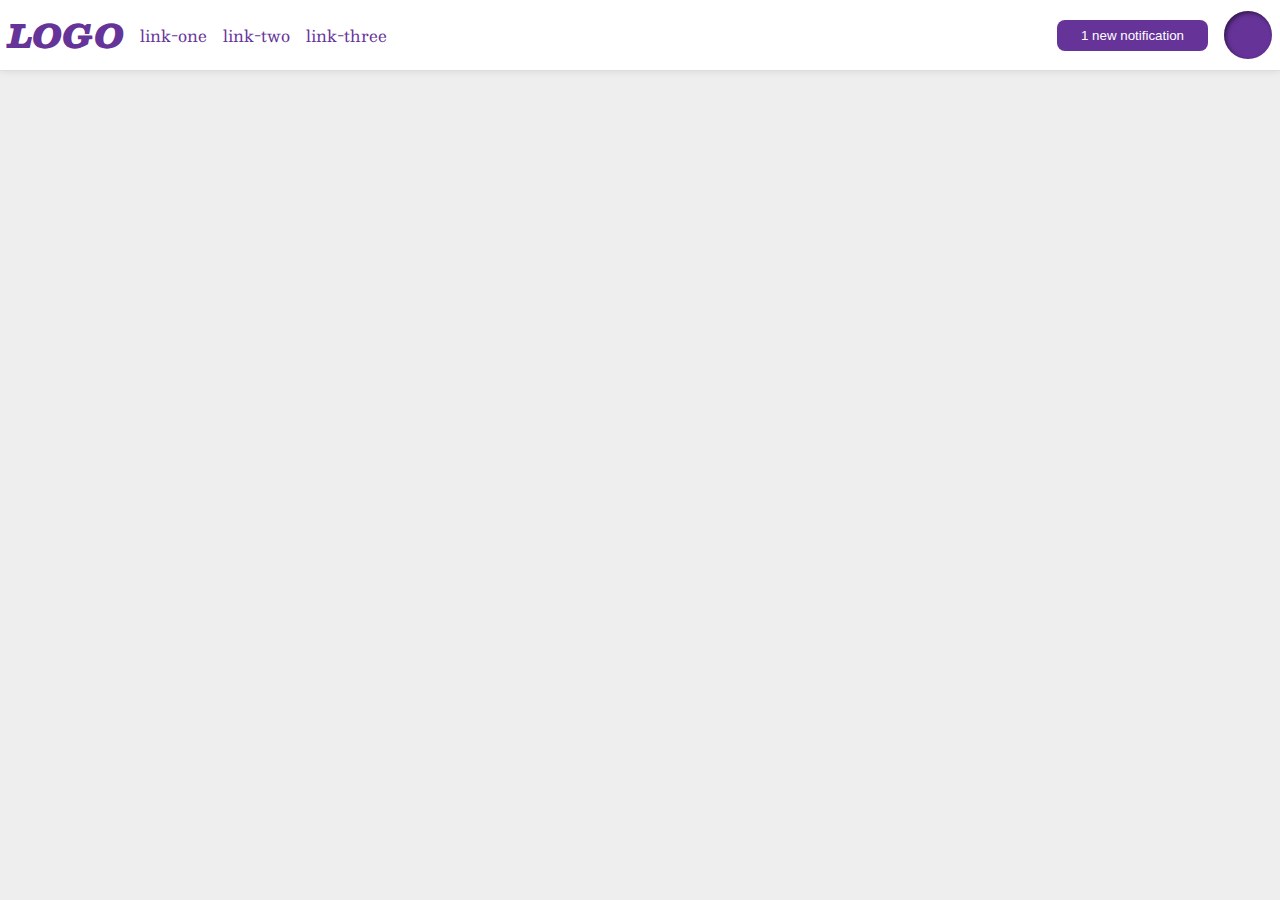
<file: flex/03-flex-header-2/index.html>
<!DOCTYPE html>
<html lang="en">
<head>
  <meta charset="UTF-8">
  <meta http-equiv="X-UA-Compatible" content="IE=edge">
  <meta name="viewport" content="width=device-width, initial-scale=1.0">
  <title>Flex Header 2</title>
  <link rel="stylesheet" href="style.css">
</head>
<body>
  <div class="header">
    <div class="left">
      <div class="logo">
        LOGO
      </div>
      <ul class="links">
        <li><a href="google.com">link-one</a></li>
        <li><a href="google.com">link-two</a></li>
        <li><a href="google.com">link-three</a></li>
      </ul>
    </div>
    <div class="right">
      <button class="notifications">
        1 new notification
      </button>
      <div class="profile-image"></div>
    </div>
  </div>
</body>
</html>
</file>
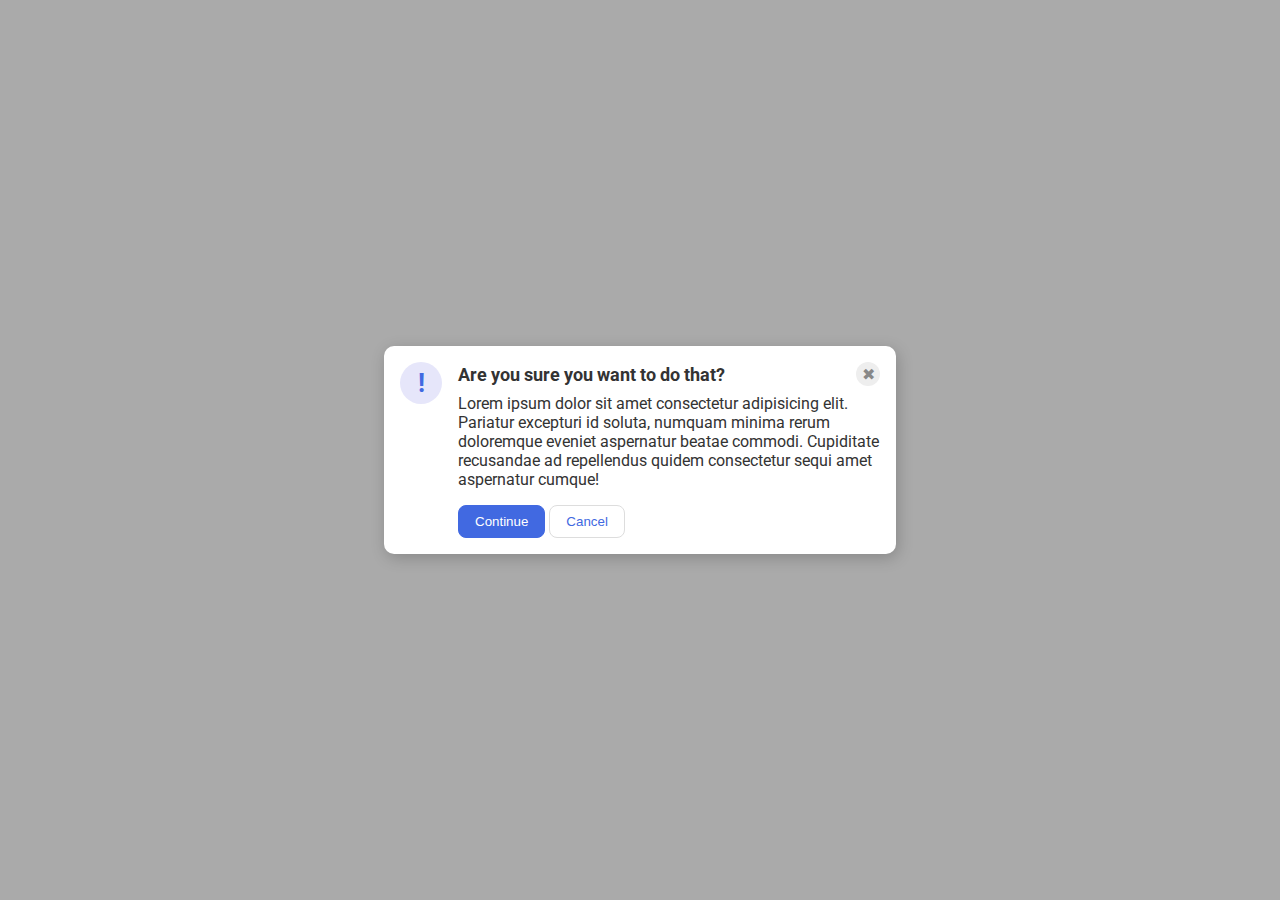
<file: flex/05-flex-modal/index.html>
<!DOCTYPE html>
<html lang="en">
<head>
  <meta charset="UTF-8">
  <meta http-equiv="X-UA-Compatible" content="IE=edge">
  <meta name="viewport" content="width=device-width, initial-scale=1.0">
  <link rel="stylesheet" href="style.css">
  <title>Modal</title>
</head>
<body>
  <div class="modal">
    <div class="icon">!</div>
    <div class="container">
      <div class="header">Are you sure you want to do that?
        <div class="close-button">✖</div>
      </div>
      <div class="text">Lorem ipsum dolor sit amet consectetur adipisicing elit. Pariatur excepturi id soluta, numquam minima rerum doloremque eveniet aspernatur beatae commodi. Cupiditate recusandae ad repellendus quidem consectetur sequi amet aspernatur cumque!</div>
      <button class="continue">Continue</button>
      <button class="cancel">Cancel</button>
    </div>
  </div>
</body>
</html>
</file>
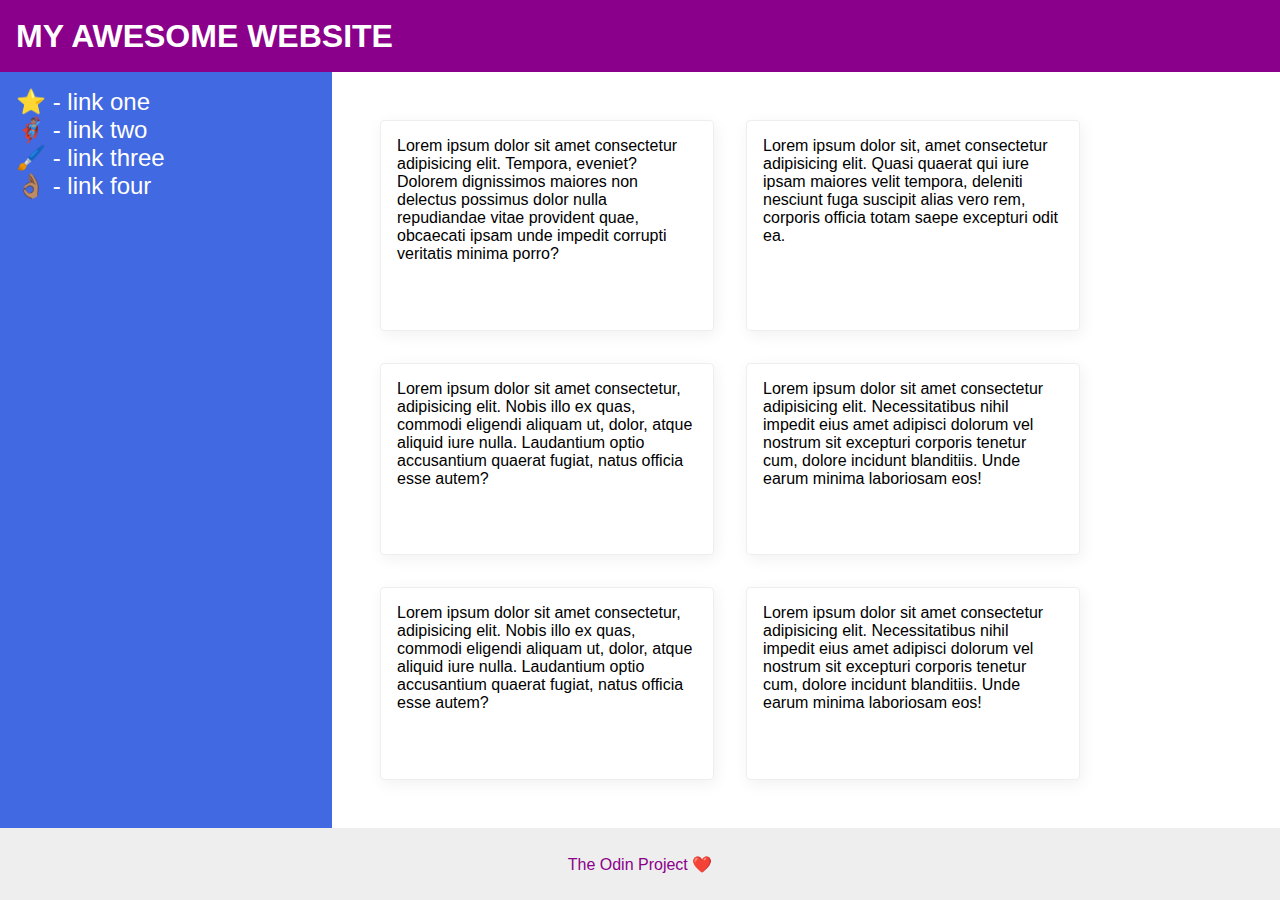
<file: flex/07-flex-layout-2/index.html>
<!DOCTYPE html>
<html lang="en">
<head>
  <meta charset="UTF-8">
  <meta http-equiv="X-UA-Compatible" content="IE=edge">
  <meta name="viewport" content="width=device-width, initial-scale=1.0">
  <title>The Holy Grail</title>
  <link rel="stylesheet" href="style.css">
</head>
<body>
  <div class="header">
    MY AWESOME WEBSITE
  </div>
  
  <div class="container">
    <div class="sidebar">
      <ul>
        <li><a href="google.com">⭐ - link one</a></li>
        <li><a href="google.com">🦸🏽‍♂️ - link two</a></li>
        <li><a href="google.com">🖌️ - link three</a></li>
        <li><a href="google.com">👌🏽 - link four</a></li>
      </ul>
    </div>
    
    <div class="content">
      <div class="card">Lorem ipsum dolor sit amet consectetur adipisicing elit. Tempora, eveniet? Dolorem dignissimos maiores
        non delectus possimus dolor nulla repudiandae vitae provident quae, obcaecati ipsam unde impedit corrupti veritatis
        minima porro?</div>
      <div class="card">Lorem ipsum dolor sit, amet consectetur adipisicing elit. Quasi quaerat qui iure ipsam maiores velit
        tempora, deleniti nesciunt fuga suscipit alias vero rem, corporis officia totam saepe excepturi odit ea.</div>
      <div class="card">Lorem ipsum dolor sit amet consectetur, adipisicing elit. Nobis illo ex quas, commodi eligendi aliquam
        ut, dolor, atque aliquid iure nulla. Laudantium optio accusantium quaerat fugiat, natus officia esse autem?</div>
      <div class="card">Lorem ipsum dolor sit amet consectetur adipisicing elit. Necessitatibus nihil impedit eius amet
        adipisci dolorum vel nostrum sit excepturi corporis tenetur cum, dolore incidunt blanditiis. Unde earum minima
        laboriosam eos!</div>
      <div class="card">Lorem ipsum dolor sit amet consectetur, adipisicing elit. Nobis illo ex quas, commodi eligendi aliquam
        ut, dolor, atque aliquid iure nulla. Laudantium optio accusantium quaerat fugiat, natus officia esse autem?</div>
      <div class="card">Lorem ipsum dolor sit amet consectetur adipisicing elit. Necessitatibus nihil impedit eius amet
        adipisci dolorum vel nostrum sit excepturi corporis tenetur cum, dolore incidunt blanditiis. Unde earum minima
        laboriosam eos!</div>
    </div>
  </div>
  
  <div class="footer">
    The Odin Project ❤️
  </div>
</body>
</html>
</file>
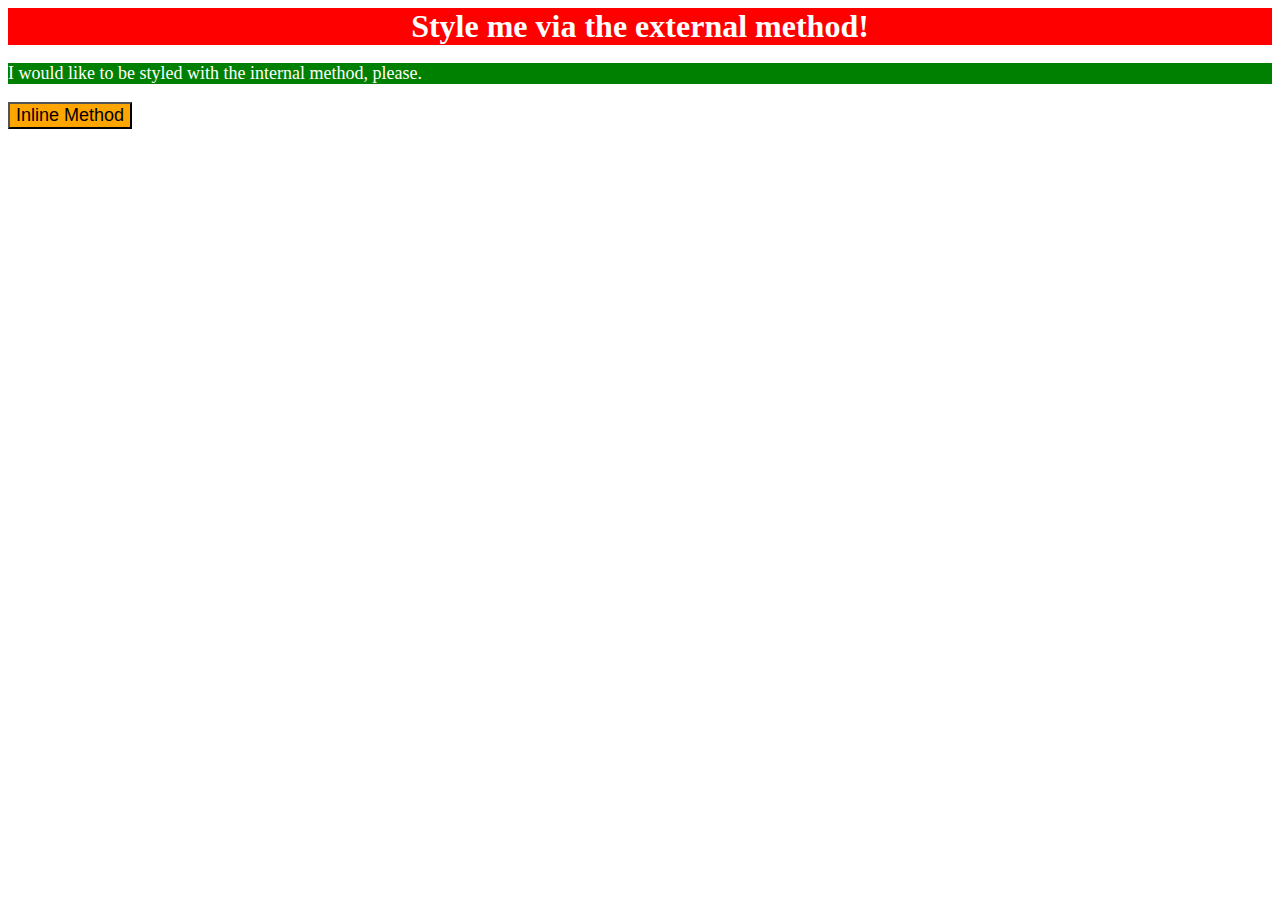
<file: foundations/01-css-methods/index.html>
<!DOCTYPE html>
<html lang="en">

<head>
  <meta charset="UTF-8">
  <meta http-equiv="X-UA-Compatible" content="IE=edge">
  <meta name="viewport" content="width=device-width, initial-scale=1.0">
  <link rel="stylesheet" href="styles.css">
  <title>Methods for Adding CSS</title>
  <style>
    p {
      background-color: green;
      color: white;
      font-size: 18px;
    }
  </style>
</head>

<body>
  <div>Style me via the external method!</div>
  <p>I would like to be styled with the internal method, please.</p>
  <button style="background-color: orange; font-size: 18px;">Inline Method</button>
</body>

</html>
</file>
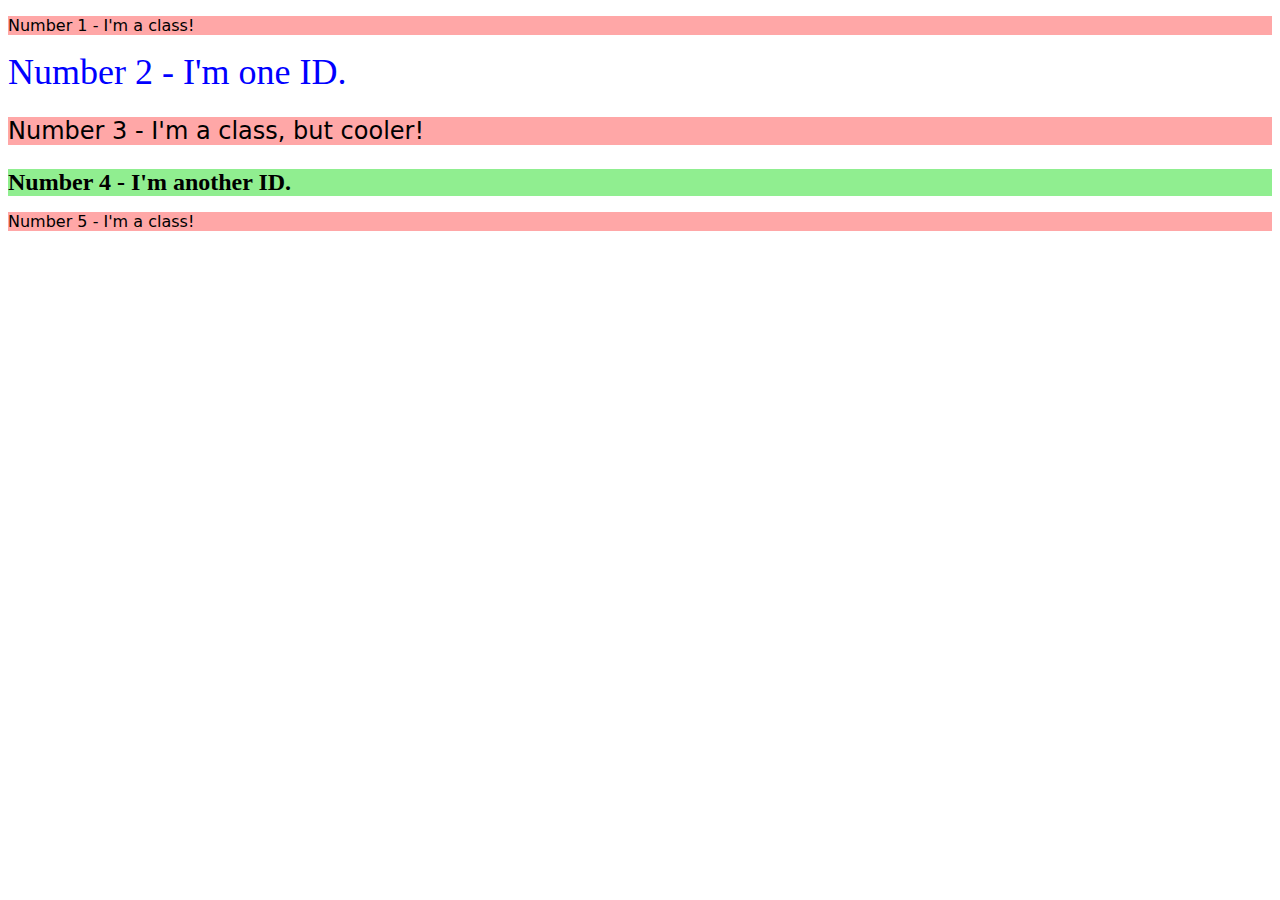
<file: foundations/02-class-id-selectors/index.html>
<!DOCTYPE html>
<html lang="en">
<head>
  <meta charset="UTF-8">
  <meta http-equiv="X-UA-Compatible" content="IE=edge">
  <meta name="viewport" content="width=device-width, initial-scale=1.0">
  <title>Class and ID Selectors</title>
  <link rel="stylesheet" href="style.css">
</head>
<body>
  <p class="odd">Number 1 - I'm a class!</p>
  <div id="two">Number 2 - I'm one ID.</div>
  <p class="odd cooler">Number 3 - I'm a class, but cooler!</p>
  <div id="four">Number 4 - I'm another ID.</div>
  <p class="odd">Number 5 - I'm a class!</p>
</body>
</html>
</file>
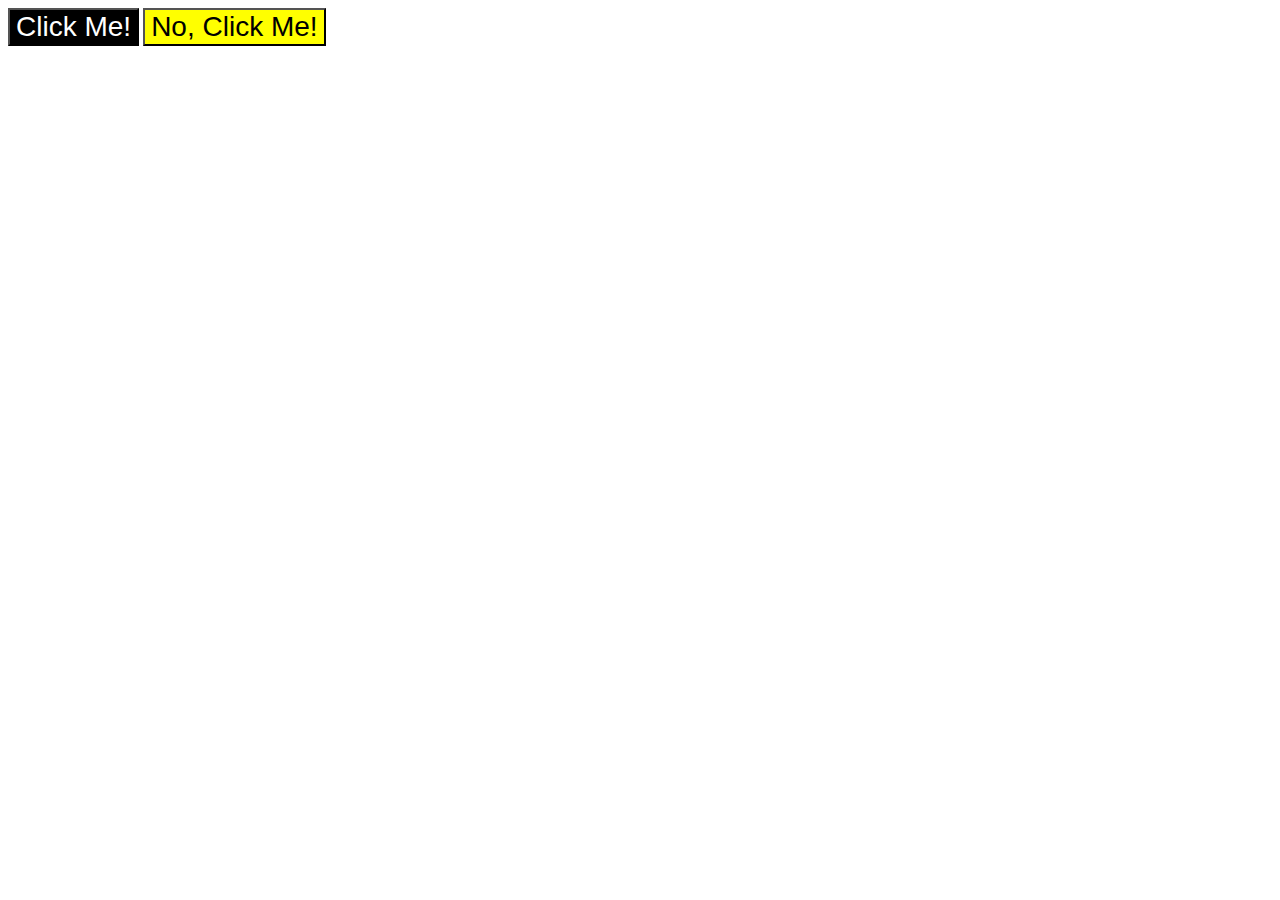
<file: foundations/03-grouping-selectors/index.html>
<!DOCTYPE html>
<html lang="en">
<head>
  <meta charset="UTF-8">
  <meta http-equiv="X-UA-Compatible" content="IE=edge">
  <meta name="viewport" content="width=device-width, initial-scale=1.0">
  <title>Grouping Selectors</title>
  <link rel="stylesheet" href="style.css">
</head>
<body>
  <button class="first">Click Me!</button>
  <button class="second">No, Click Me!</button>
</body>
</html>
</file>
<file: flex/03-flex-header-2/style.css>
/* this is some magical font-importing.  
you'll learn about it later. */
@import url('https://fonts.googleapis.com/css2?family=Besley:ital,wght@0,400;1,900&display=swap');

body {
  margin: 0;
  background: #eee;
  font-family: Besley, serif;
}

.header {
  background: white;
  border-bottom: 1px solid #ddd;
  box-shadow: 0 0 8px rgba(0,0,0,.1);
  display: flex;
  justify-content: space-between;
  padding: 8px;
  
}

.left, .right {
  display: flex;
  align-items: center;
  gap: 16px;
}

.profile-image {
  background: rebeccapurple;
  box-shadow: inset 2px 2px 4px rgba(0,0,0,.5);
  border-radius: 50%;
  width: 48px;
  height:  48px;
}

.logo {
  color: rebeccapurple;
  font-size: 32px;
  font-weight: 900;
  font-style: italic;
}

button {
  border: none;
  border-radius: 8px;
  background: rebeccapurple;
  color: white;
  padding: 8px 24px;
}

a {
  /* this removes the line under our links */
  text-decoration: none;
  color: rebeccapurple;
}

ul {
  list-style-type: none;
  display: flex;
  margin: 0;
  padding: 0;
  gap: 16px;
}
</file>
<file: flex/05-flex-modal/style.css>
@import url('https://fonts.googleapis.com/css2?family=Roboto:wght@400;700&display=swap');

html, body {
  height: 100%;
}

body {
  font-family: Roboto, sans-serif;
  margin: 0;
  background: #aaa;
  color: #333;
  /* I'll give you this one for free lol */
  display: flex;
  align-items: center;
  justify-content: center;
}

.modal {
  background: white;
  width: 480px;
  border-radius: 10px;
  box-shadow: 2px 4px 16px rgba(0,0,0,.2);
  display: flex;
  gap: 16px;
  padding: 16px;
}

.header {
  display: flex;
  justify-content: space-between;
  align-items: center;
  font-size: 18px;
  font-weight: 700;
  margin-bottom: 8px;
}

.text {
  margin-bottom: 16px;
}

.icon {
  color: royalblue;
  font-size: 26px;
  font-weight: 700;
  background: lavender;
  width: 42px;
  height: 42px;
  border-radius: 50%;
  display: flex;
  align-items: center;
  justify-content: center;
  flex-shrink: 0;
}

.close-button {
  background: #eee;
  border-radius: 50%;
  color: #888;
  font-weight: 400;
  font-size: 16px;
  height: 24px;
  width: 24px;
  display: flex;
  align-items: center;
  justify-content: center;
}

button {
  padding: 8px 16px;
  border-radius: 8px;
}

button.continue {
  background: royalblue;
  border: 1px solid royalblue;
  color: white;
}

button.cancel {
  background: white;
  border: 1px solid #ddd;
  color: royalblue;
}
</file>
<file: flex/07-flex-layout-2/style.css>
body {
  font-family: -apple-system, BlinkMacSystemFont, 'Segoe UI', Roboto, Oxygen, Ubuntu, Cantarell, 'Open Sans', 'Helvetica Neue', sans-serif;
  margin: 0;
  min-height: 100vh;
  display: flex;
  flex-direction: column;
}

.header {
  height: 72px;
  background: darkmagenta;
  color: white;
  font-size: 32px;
  font-weight: 900;
  display: flex;
  align-items: center;
  padding: 0 16px;
}

.container {
  flex: 1;
  display: flex;
}

.content {
  display: flex;
  flex-wrap: wrap;
  padding: 32px;
}

ul {
  list-style: none;
  padding: 0;
  margin: 0;
}

.footer {
  height: 72px;
  background: #eee;
  color: darkmagenta;
  display: flex;
  align-items: center;
  justify-content: center;
}

.sidebar {
  width: 300px;
  background: royalblue;
  flex-shrink: 0;
  padding: 16px;
}

.sidebar a {
  color: white;
  text-decoration: none;
  font-size: 24px;
}

.card {
  border: 1px solid #eee;
  box-shadow: 2px 4px 16px rgba(0,0,0,.06);
  border-radius: 4px;
  padding: 16px;
  margin: 16px;
  width: 300px;
}
</file>
<file: foundations/01-css-methods/styles.css>
div {
  background-color: red;
  color: white;
  font-size: 32px;
  text-align: center;
  font-weight: bold;
}
</file>
<file: foundations/02-class-id-selectors/style.css>
.odd {
  background-color: rgb(255, 167, 167);
  font-family: Verdana, DejaVu Sans, sans-serif;
}

.cooler {
  font-size: 24px;
}

#two {
  color: #0000ff;
  font-size: 36px;
}

#four {
  background-color: #90ee90;
  font-size: 24px;
  font-weight: bold;
}
</file>
<file: foundations/03-grouping-selectors/style.css>
.first {
  background-color: black;
  color: white;
}

.second {
  background-color: yellow;
}

.first,
.second {
  font-size: 28px;
  font-family: Helvetica, 'Times New Roman', sans-serif;
}
</file>
